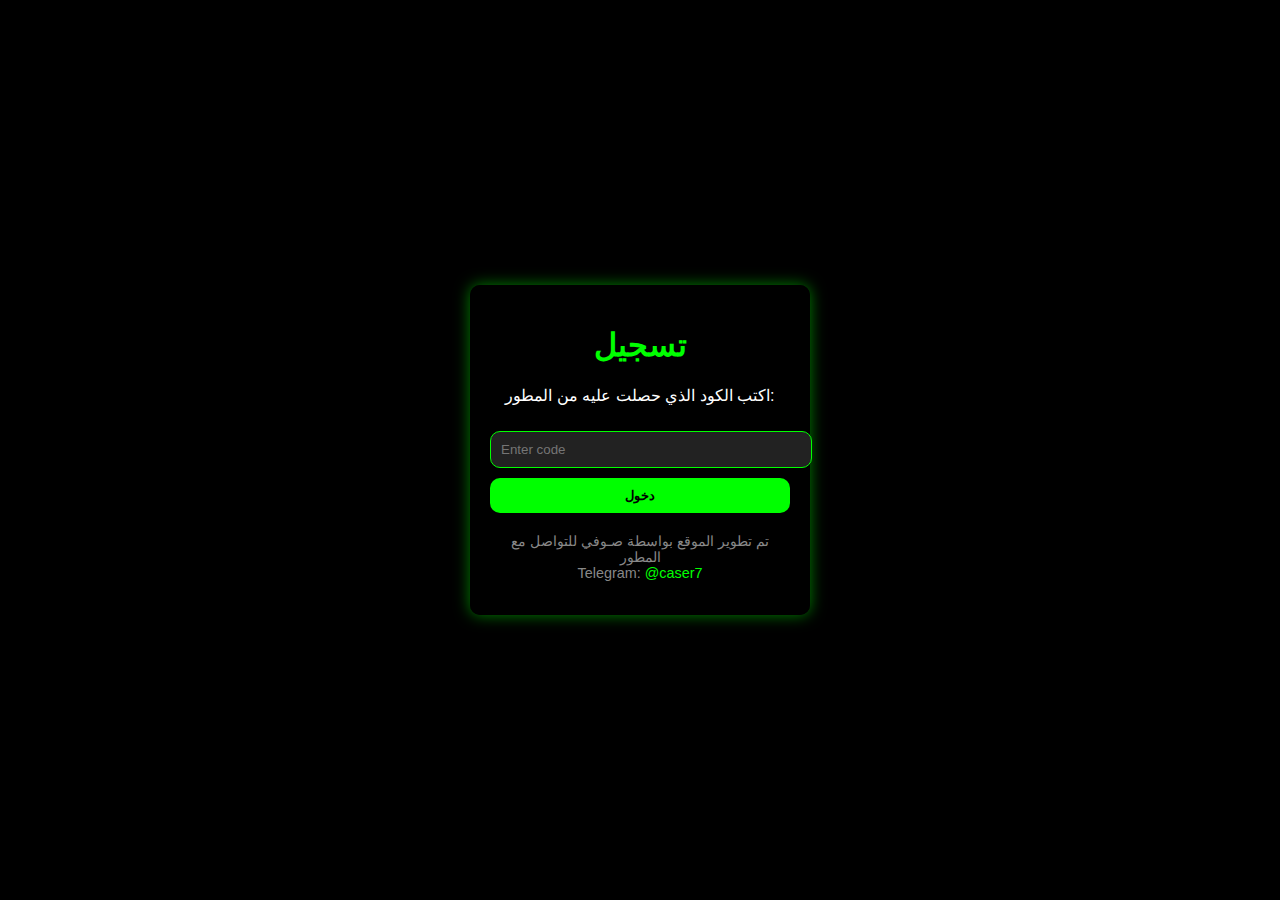
<file: index.html>
<!DOCTYPE html>
<html lang="en">
<head>
    <meta charset="UTF-8">
    <meta name="viewport" content="width=device-width, initial-scale=1.0">
    <title>login</title>
    <link rel="stylesheet" href="styles.css">
</head>
<body class="hacker-background">
    <div class="container login-container">
        <h1>تسجيل</h1>
        <p>اكتب الكود الذي حصلت عليه من المطور:</p>
        <input type="password" id="codeInput" placeholder="Enter code">
        <button id="loginBtn">دخول</button>
        <p class="developer-note">تم تطوير الموقع بواسطة صـوفي للتواصل مع المطور<br>
        Telegram: <a href="https://t.me/caser7" target="_blank">@caser7</a></p>
    </div>
    <script>
        document.getElementById("loginBtn").addEventListener("click", function () {
            const code = document.getElementById("codeInput").value.trim();
            const validCode = "Q-SoFe-3"; // الكود الصحيح

            if (code === validCode) {
                window.location.href = "home.html"; // الانتقال إلى الصفحة الرئيسية
            } else {
                alert("Invalid code! Please try again.");
            }
        });
    </script>
</body>
</html>
</file>
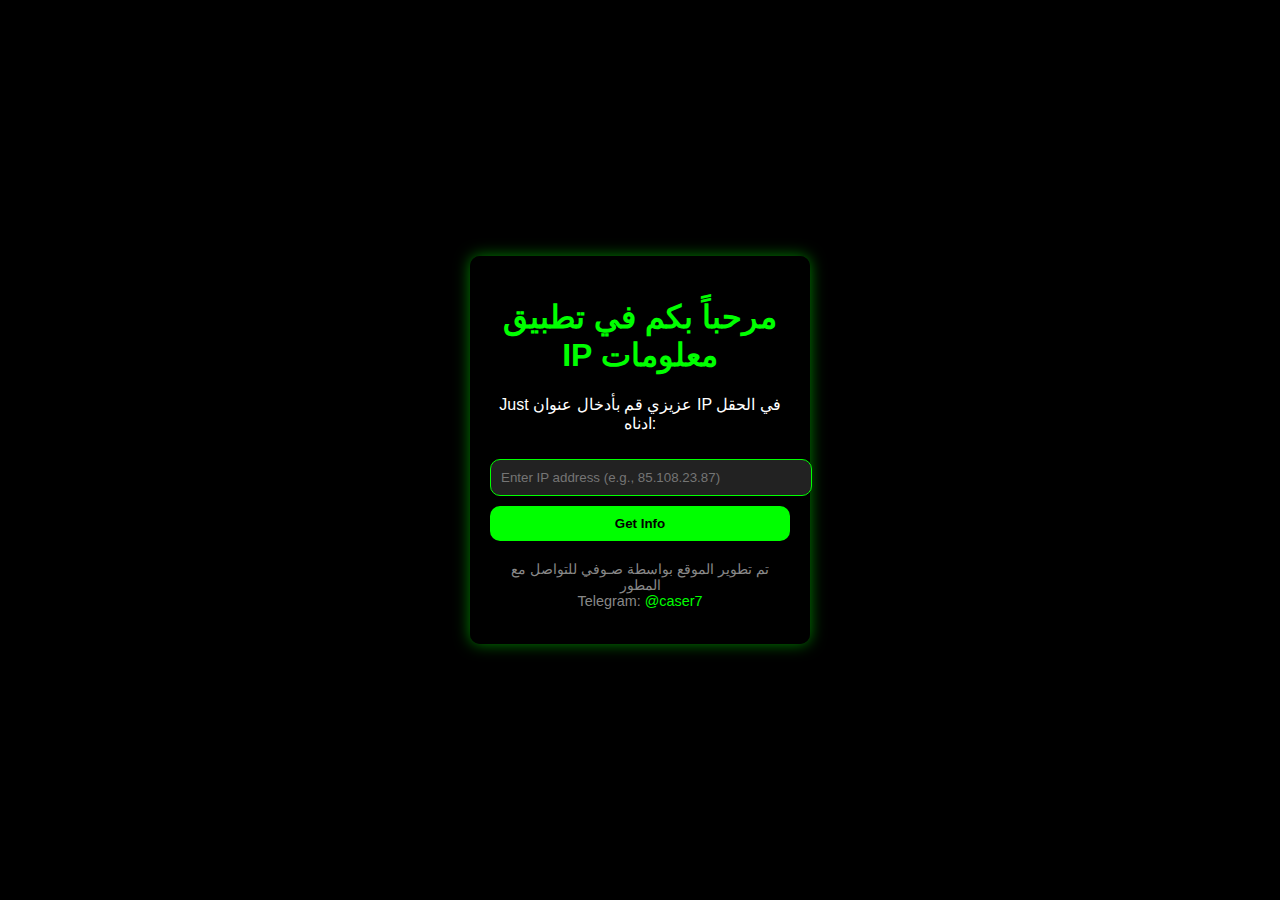
<file: home.html>
<!DOCTYPE html>
<html lang="en">
<head>
    <meta charset="UTF-8">
    <meta name="viewport" content="width=device-width, initial-scale=1.0">
    <title>IP Infos Bot</title>
    <link rel="stylesheet" href="styles.css">
</head>
<body class="hacker-background">
    <div class="container">
        <h1>مرحباً بكم في تطبيق IP معلومات</h1>
        <p>Just عزيزي قم بأدخال عنوان IP في الحقل ادناه:</p>
        <input type="text" id="ipInput" placeholder="Enter IP address (e.g., 85.108.23.87)">
        <button id="searchBtn">Get Info</button>
        <div id="result"></div>
        <p class="developer-note">تم تطوير الموقع بواسطة صـوفي للتواصل مع المطور<br>
        Telegram: <a href="https://t.me/caser7" target="_blank">@caser7</a></p>
    </div>
    <script src="script.js"></script>
</body>
</html>
</file>
<file: styles.css>
/* القواعد العامة */
body {
    font-family: Arial, sans-serif;
    margin: 0;
    padding: 0;
    display: flex;
    justify-content: center;
    align-items: center;
    height: 100vh;
    color: #fff;
}

.hacker-background {
    background: #000 url('https://wallpaperaccess.com/full/1267586.jpg') no-repeat center center fixed;
    background-size: cover;
}

.container {
    background: rgba(0, 0, 0, 0.8);
    padding: 20px;
    border-radius: 10px;
    box-shadow: 0 0 15px rgba(0, 255, 0, 0.5);
    text-align: center;
    width: 300px;
}

h1 {
    color: #00ff00;
}

input {
    width: 100%;
    padding: 10px;
    margin: 10px 0;
    border: 1px solid #00ff00;
    border-radius: 10px;
    background-color: #222;
    color: #fff;
}

button {
    background-color: #00ff00;
    color: #000;
    padding: 10px 15px;
    border: none;
    border-radius: 10px;
    cursor: pointer;
    width: 100%;
    font-weight: bold;
    transition: background-color 0.3s ease;
}

button:hover {
    background-color: #00cc00;
}

#result {
    margin-top: 15px;
    text-align: left;
}

.developer-note {
    margin-top: 20px;
    font-size: 0.9em;
    color: #888;
}

.developer-note a {
    color: #00ff00;
    text-decoration: none;
}

.developer-note a:hover {
    text-decoration: underline;
}

/* صفحة تسجيل الدخول */
.login-container {
    max-width: 400px;
}
</file>
